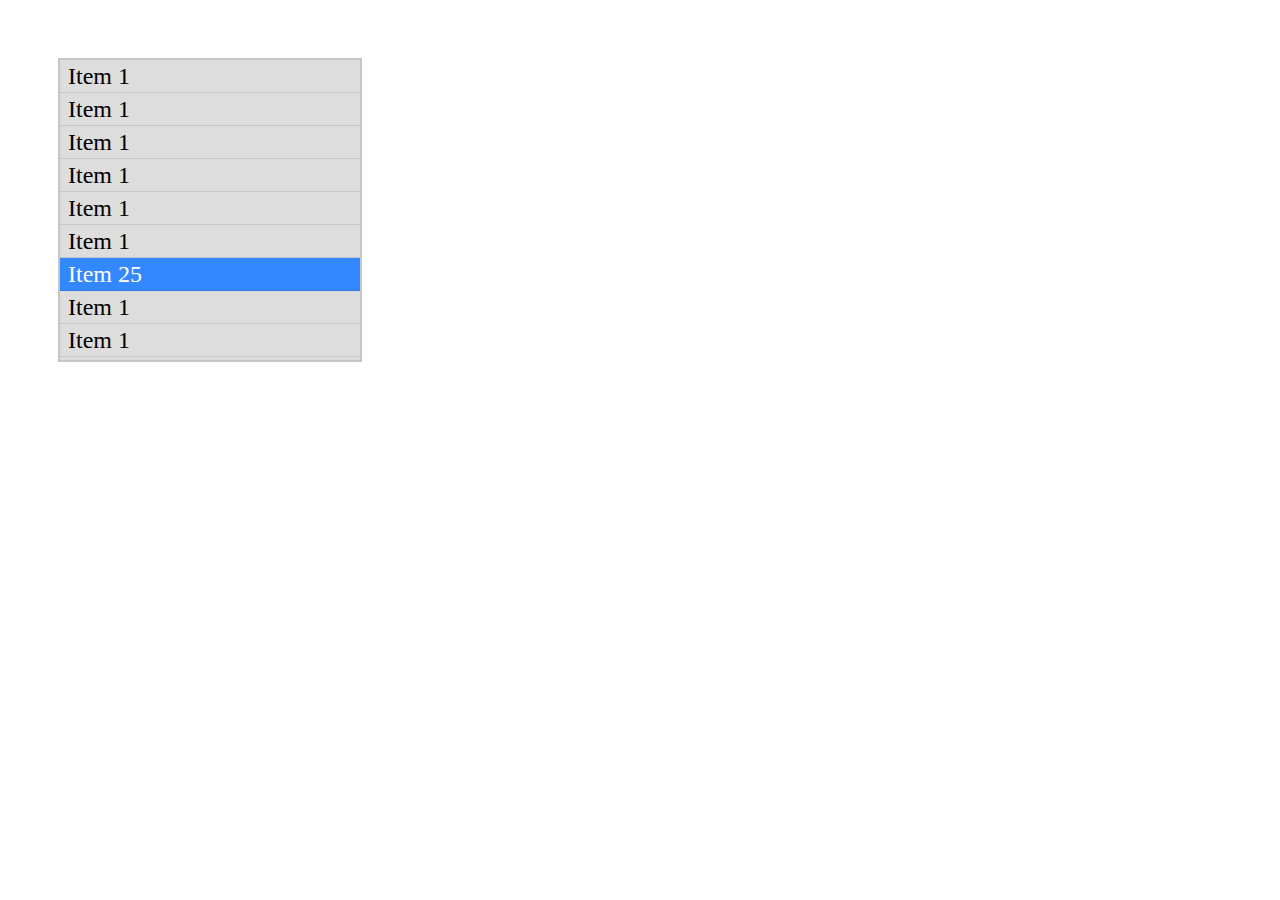
<file: playground/scrollingSelectionDemo1.html>
<!DOCTYPE html>
<html>
<head>
	<meta charset="utf-8">
	<meta name="viewport" content="width=device-width, initial-scale=1">
	<title>Scrolling Selection Demo</title>

	<style type="text/css">
	.scrollingSelection {
		float:left;
		width:300px;
		height: 300px;
		background:#ddd;
		margin:50px;
		border: 2px solid rgba(0,0,0,.1);
		overflow: auto;
	}

	.scrollingSelection .selectionItem {
		float:left;
		width:100%;
		height: 2rem;
		font-size:1.5rem;
		line-height: 2rem;
		text-indent: .5rem;
		border-bottom:1px solid rgba(0,0,0,.1);
	}

		.scrollingSelection .selectionItem.selected {
			background:#38f;
			color:#fff;
		}
	</style>
</head>
<body>

<div class="scrollingSelection">
	<div class="selectionItem">Item 1</div>
	<div class="selectionItem">Item 1</div>
	<div class="selectionItem">Item 1</div>
	<div class="selectionItem">Item 1</div>
	<div class="selectionItem">Item 1</div>
	<div class="selectionItem">Item 1</div>
	<div class="selectionItem selected" data-value="item 25">Item 25</div>
	<div class="selectionItem">Item 1</div>
	<div class="selectionItem">Item 1</div>
	<div class="selectionItem">Item 1</div>
	<div class="selectionItem">Item 1</div>
	<div class="selectionItem">Item 1</div>
	<div class="selectionItem">Item 1</div>
	<div class="selectionItem">Item 1</div>
	<div class="selectionItem">Item 1</div>
	<div class="selectionItem">Item 1</div>
	<div class="selectionItem">Item 1</div>
	<div class="selectionItem">Item 1</div>
	<div class="selectionItem">Item 1</div>
</div>

</body>
</html>
</file>
